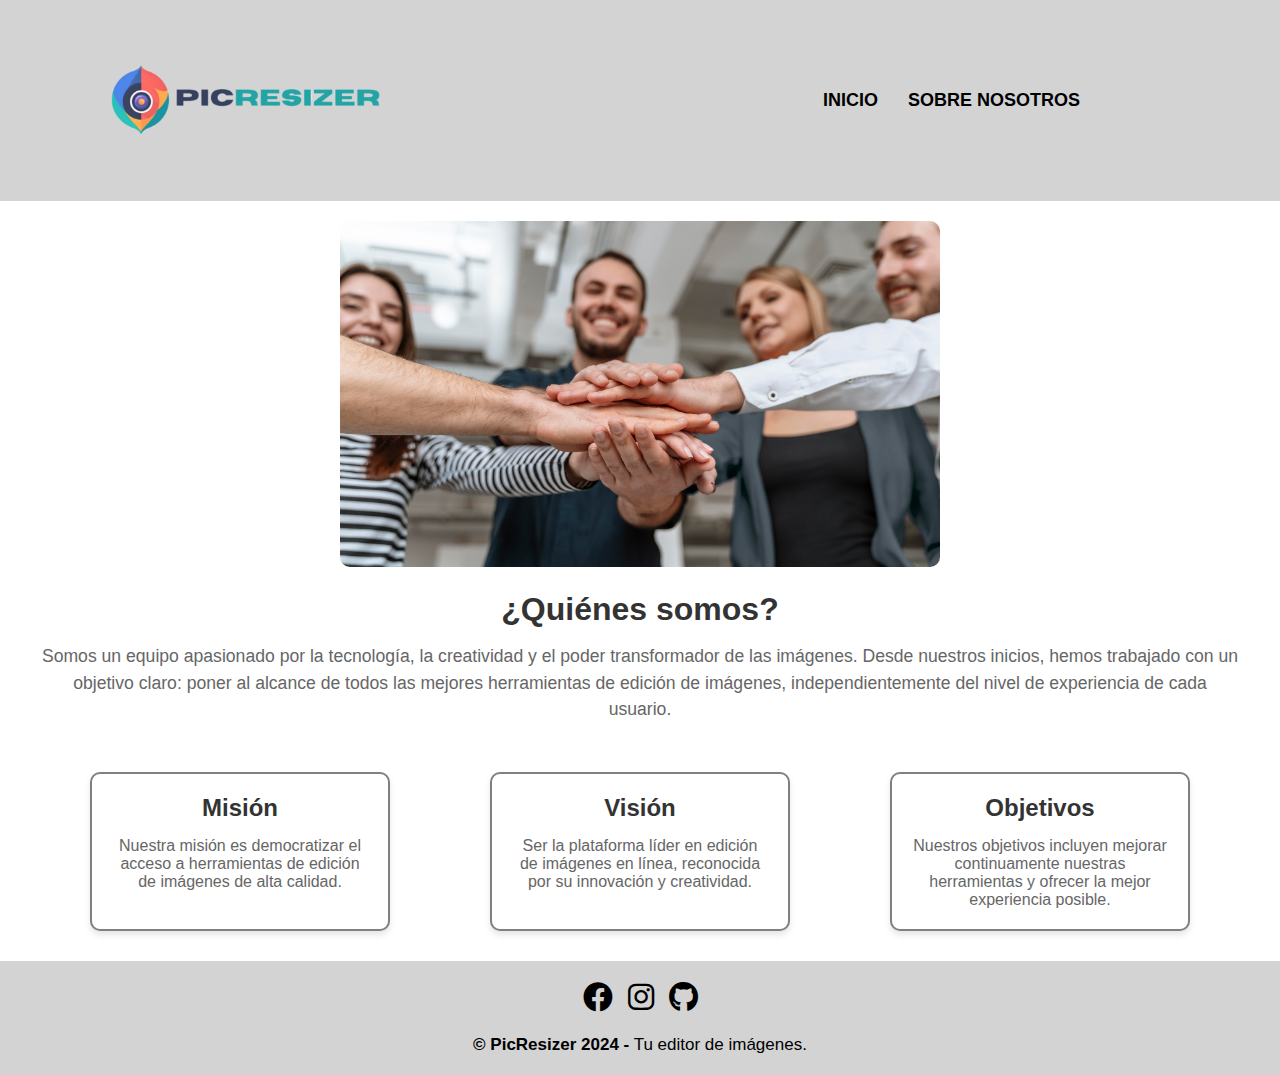
<file: paginas/sobrenosotros.html>
<!DOCTYPE html>
<html lang="en">
<head>
    <meta charset="UTF-8">
    <meta name="viewport" content="width=device-width, initial-scale=1.0">
    <title>Sobre nosotros</title>
    <link rel="stylesheet" href="../css/style.css">
    <link rel="stylesheet" href="https://cdnjs.cloudflare.com/ajax/libs/font-awesome/6.0.0-beta3/css/all.min.css">
</head>
<body>
    <header>
        <nav class="navbar">
            <section class="logo">
                <figure><img src="../img/logo.png" alt="logo"></figure>
            </section>
            <ul>
                <li><a href="../index.html">INICIO</a></li>
                <li><a href="sobrenosotros.html">SOBRE NOSOTROS</a></li>
            </ul>
        </nav>
    </header>
    
    <main>
        <section class="about-section">
            <section class="about-container">
                <figure class="about-image">
                    <img src="../img/sobrenosotros.jpg" alt="Descripción de la imagen">
                </figure>
                <section class="about-text">
                    <h2>¿Quiénes somos?</h2>
                    <p>Somos un equipo apasionado por la tecnología, la creatividad y el poder transformador de las imágenes. Desde nuestros inicios, hemos trabajado con un objetivo claro: poner al alcance de todos las mejores herramientas de edición de imágenes, independientemente del nivel de experiencia de cada usuario.</p>
                </section>
            </section>
        
            <section class="info-cards">
                <article class="card">
                    <h3>Misión</h3>
                    <p>Nuestra misión es democratizar el acceso a herramientas de edición de imágenes de alta calidad.</p>
                </article>
                <article class="card">
                    <h3>Visión</h3>
                    <p>Ser la plataforma líder en edición de imágenes en línea, reconocida por su innovación y creatividad.</p>
                </article>
                <article class="card">
                    <h3>Objetivos</h3>
                    <p>Nuestros objetivos incluyen mejorar continuamente nuestras herramientas y ofrecer la mejor experiencia posible.</p>
                </article>
            </section>
        </section>
    </main>
    
    <footer>
        <section class="social-icons">
            <a href="https://facebook.com" target="_blank"><i class="fab fa-facebook"></i></a>
            <a href="https://instagram.com" target="_blank"><i class="fab fa-instagram"></i></a>
            <a href="https://github.com" target="_blank"><i class="fab fa-github"></i></a>
        </section>
        <p><strong>© PicResizer 2024 -</strong> Tu editor de imágenes.</p>
    </footer>
</body>
</html>
</file>
<file: css/style.css>
* {
    margin: 0;
    padding: 0;
    box-sizing: border-box;
}

body {
    font-family: Arial, sans-serif;
    display: flex;
    flex-direction: column;
    min-height: 100vh;
}

main {
    flex: 1;
    display: flex;
    justify-content: center;
    padding: 20px;
}

/* NAV */

header {
    background-color: #d3d3d3;
}

.navbar {
    display: flex;
    justify-content: space-between;
    align-items: center;
    padding-right: 200px;
    padding-left: 50px;
}

.logo {
    display: flex;
    align-items: center;
}

.logo img {
    width: 350px;
    height: auto;
}

nav ul {
    list-style-type: none;
    display: flex;
    gap: 30px;
}

nav ul li a {
    text-decoration: none;
    font-size: 18px;
    color: black;
    font-weight: bold;
}

nav ul li a:hover {
    color: #29b7b9;
}

/* CONTENIDO PRINCIPAL */

.container {
    display: flex;
    justify-content: space-between;
    align-items: center;
    gap: 20px;
    max-width: 1200px;
    width: 100%;
}

.panel-left, .panel-right {
    display: flex;
    flex-direction: column;
    align-items: center;
    gap: 20px;
}

.image-container {
    width: 650px;
    height: 500px;
    overflow: hidden;
    display: flex;
    justify-content: center;
    align-items: center;
    background-color: #000;
    border: 2px dashed #ccc;
    border-radius: 10px;
    position: relative;
}

#preview {
    max-width: 100%;
    max-height: 100%;
    transition: transform 0.3s ease;
}

.image-loaded {
    border: 2px solid #a4a8ac;
}

/* Botones */
.btn-upload, .btn-download, .btn-delete {
    padding: 10px 20px;
    color: white;
    border: none;
    border-radius: 20px;
    font-weight: bold;
    cursor: pointer;
    margin-bottom: 20px;
}

.btn-upload {
    background-color: #29b7b9;
}

.btn-download {
    background-color: #3da112;
}

.btn-delete {
    background-color: red;
}

.btn-upload:hover {
    background-color: #0a7d7f;
    transform: scale(1.05);
}

.btn-download:hover {
    background-color: #205c07;
    transform: scale(1.05);
}

.btn-delete:hover {
    background-color: rgb(92, 8, 8);
    transform: scale(1.05);
}

input[type="number"], select {
    width: 100px;
    padding: 5px;
    text-align: center;
    border-radius: 20px;
}

/* FOOTER */
footer {
    background-color: #d3d3d3;
    color: #000000;
    padding: 20px 0;
    text-align: center;
}

footer .social-icons {
    display: inline-flex;
    gap: 15px;
    margin-bottom: 10px;
}

footer .social-icons a {
    color: #000000;
    font-size: 30px;
    text-decoration: none;
}

footer .social-icons a:hover {
    color: #ddd;
}

footer p {
    margin-top: 10px;
    font-size: 17px;
}

/* SECCIÓN ABOUT */

.about-section {
    width: 100%;
    max-width: 1200px;
}

.about-container {
    display: flex;
    flex-direction: column;
    align-items: center;
    text-align: center;
}

.about-image img {
    width: 100%;
    max-width: 600px;
    border-radius: 10px;
    margin-bottom: 20px;
}

.about-text h2 {
    margin-bottom: 15px;
    font-size: 2rem;
    color: #333;
}

.about-text p {
    font-size: 1.1rem;
    line-height: 1.5;
    color: #666;
}

/* Estilos para las info-cards */
.info-cards {
    display: flex;
    justify-content: space-around;
    flex-wrap: wrap;
    margin-top: 40px;
}

.card {
    background-color: white;
    padding: 20px;
    margin: 10px;
    border: 2px solid gray;
    border-radius: 10px;
    box-shadow: 0 4px 6px rgba(0, 0, 0, 0.1);
    text-align: center;
    max-width: 300px;
    flex: 1;
}

.card h3 {
    margin-bottom: 15px;
    font-size: 1.5rem;
    color: #333;
}

.card p {
    font-size: 1rem;
    color: #666;
}

/* MEDIA QUERIES */

/* Celulares (300px a 600px) */
@media (max-width: 600px) {
    
    .container {
        flex-direction: column;
        align-items: center;
        gap: 20px;
    }

    .logo img {
        width: 250px;
    }

    .navbar {
        display: flex;
        flex-direction: column;
        align-items: center;
        justify-content: center;
        width: 100%;
        padding: 0;
        margin: 0;
    }
    
    .navbar ul {
        display: flex;
        flex-direction: column;
        text-align: center;
        gap: 10px;
        padding: 0;
        margin: 0;
        margin-top: -30px;
        margin-bottom: 20px;
        font-size: 15px;
    }

    .panel-left,
    .panel-right {
        width: 90%;
        max-width: 400px;
    }
    
    .panel-center {
        width: 95%;
        max-width: 600px;
        margin: 0 auto;
        padding: 10px;
    }

    .image-container {
        width: 100%;
        height: 400px;
    }

    .info-cards {
        flex-direction: column;
        gap: 20px;
    }

    .card {
        width: 100%;
        max-width: 300px;
        margin: 0 auto;
    }

    .btn-upload,
    .btn-download {
        width: 100%;
        margin: 5px 0;
    }
    
    footer {
        padding: 10px;
    }
}


/* Tablets (600px a 1024px) */
@media (min-width: 601px) and (max-width: 1024px) {
    .navbar {
        padding-right: 100px;
        padding-left: 30px;
    }
    
    .logo img {
        width: 250px;
    }
    
    .container {
        flex-direction: column;
        align-items: center;
    }
    
    .image-container {
        width: 600px;
        height: 400px;
    }

    .info-cards {
        flex-direction: row;
        flex-wrap: wrap;
        gap: 40px;
    }

    .card {
        width: 45%;
        max-width: 300px;
    }
}
</file>
